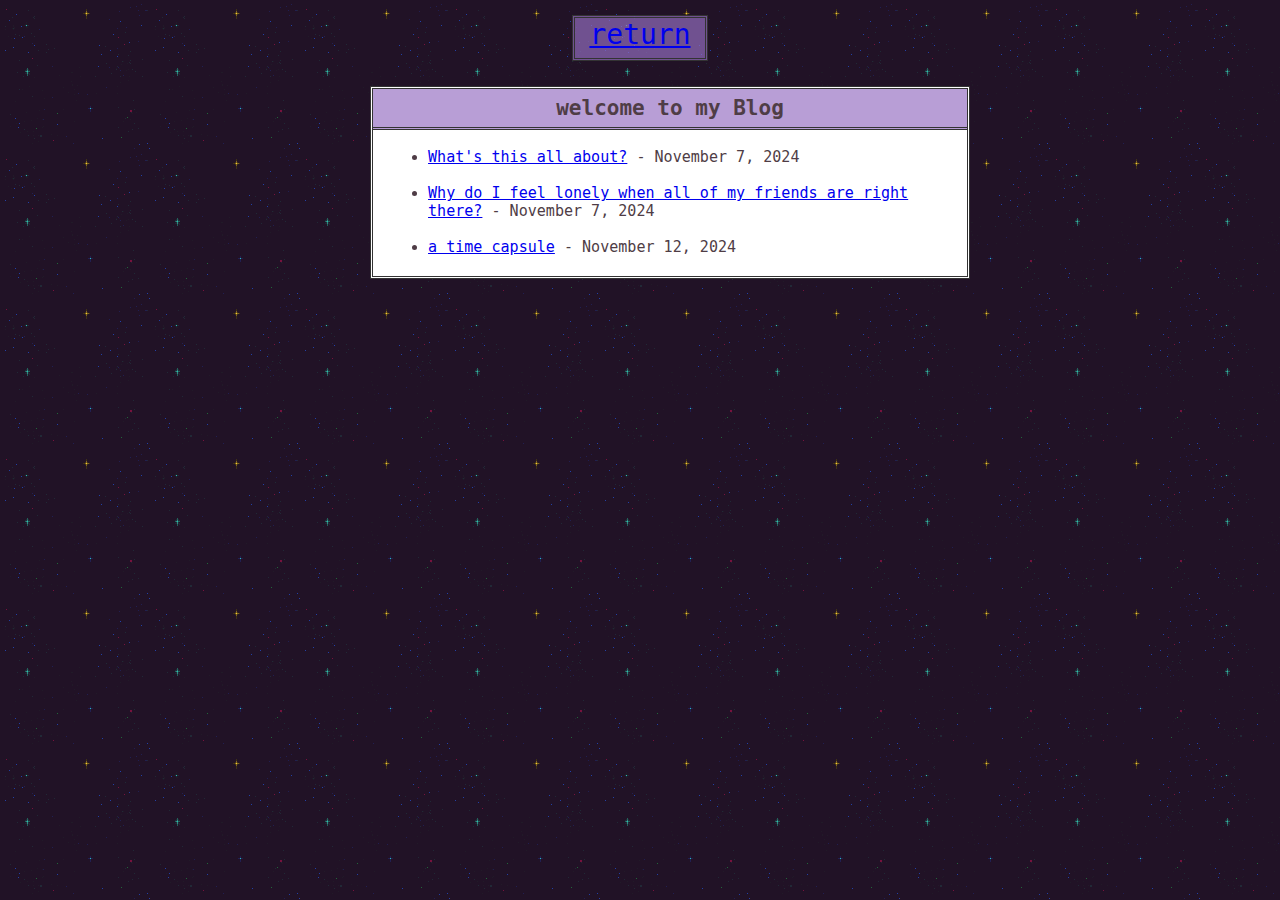
<file: blog.html>
<html lang="en">
<head>
    <meta charset="UTF-8">
    <meta name="viewport" content="width=device-width, initial-scale=1.0">
    <title>my Twisted Mind...</title>
    <link rel="stylesheet" href="blog.css">
    <link rel="icon" type="image/x-icon" href=".\img\cigaret.png">
</head>
<body>
    <div class="header">
        <div class="links">
            <a href="./" title="return">return</a>
        </div>
    </div>
    <div class="wrapper">
        <div class="wrapper-2">
            <div class="main">
                <div class="box">
                    <h2 id="titlebox">welcome to my Blog</h2>
                    <div class="inner">
                        <ul>
                            <li> <a href="/posts/why.html">What's this all about?</a> - November 7, 2024</li>
                            <br>
                            <li> <a href="/posts/loneliness.html"> Why do I feel lonely when all of my friends are right there?</a> - November 7, 2024 </li>
                            <br>
                            <li> <a href="/posts/inside.html"> a time capsule</a> - November 12, 2024 </li>
                        </ul>
                    </div>
                </div>
            </div>
        </div>
    </div>
</body>
</html>
</file>
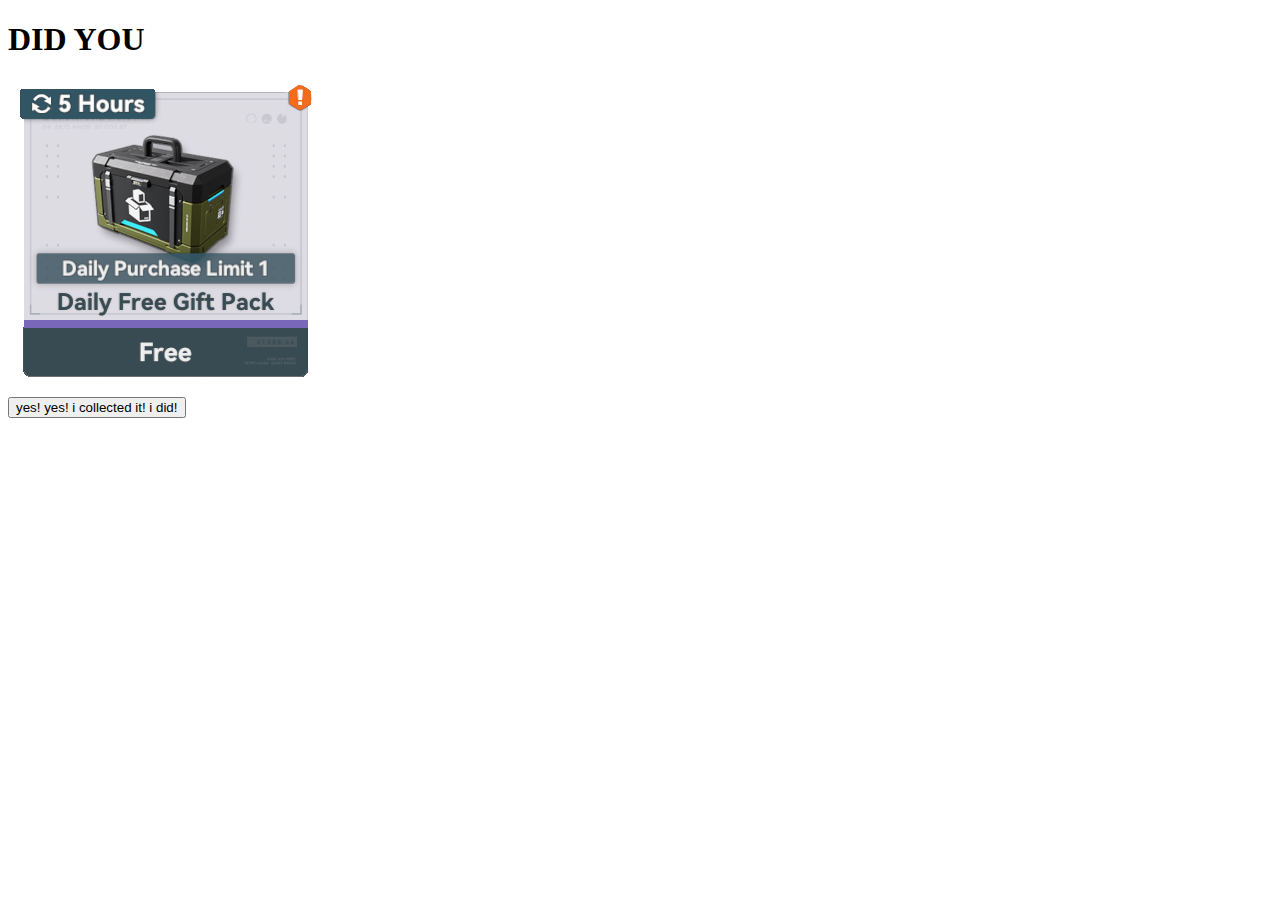
<file: gfl.html>
<!DOCTYPE html>
<html>
<head>
  <title>daily free gift pack!</title>
  <script>
    document.addEventListener("DOMContentLoaded", () => {
      const now = new Date();
      const lastReset = new Date(localStorage.getItem("lastResetTime") || 0);

      // Reset if past 9:00 AM UTC of the next day
      if (!lastReset || now >= new Date(lastReset.setUTCDate(lastReset.getUTCDate() + 1), lastReset.setUTCHours(9, 0, 0))) {
        localStorage.clear();
        localStorage.setItem("lastResetTime", now.toISOString());
      }

      // Show "Good Job!" page if completed
      if (localStorage.getItem("taskCompleted")) showGoodJobPage();

      // Store initial content for reset
      window.initialContent = document.body.innerHTML;
    });

    const handleTaskCompletion = (e) => {
      e.preventDefault();
      localStorage.setItem("taskCompleted", "true");
      showGoodJobPage();
    };

    const showGoodJobPage = () => {
      document.body.innerHTML = `
        <h1>yay! :D</h1>
        <h2>come back tomorrow!</h2>
        <button onclick="resetSite()">click here if you lied</button>
      `;
    };

    const resetSite = () => {
      localStorage.clear();
      document.body.innerHTML = window.initialContent;
    };
  </script>
</head>
<body>
  <h1>DID YOU</h1>
  <img src="/img/dontforget.png">
  <form onsubmit="handleTaskCompletion(event)">
    <input type="submit" value="yes! yes! i collected it! i did!" />
  </form>
</body>
</html>
</file>
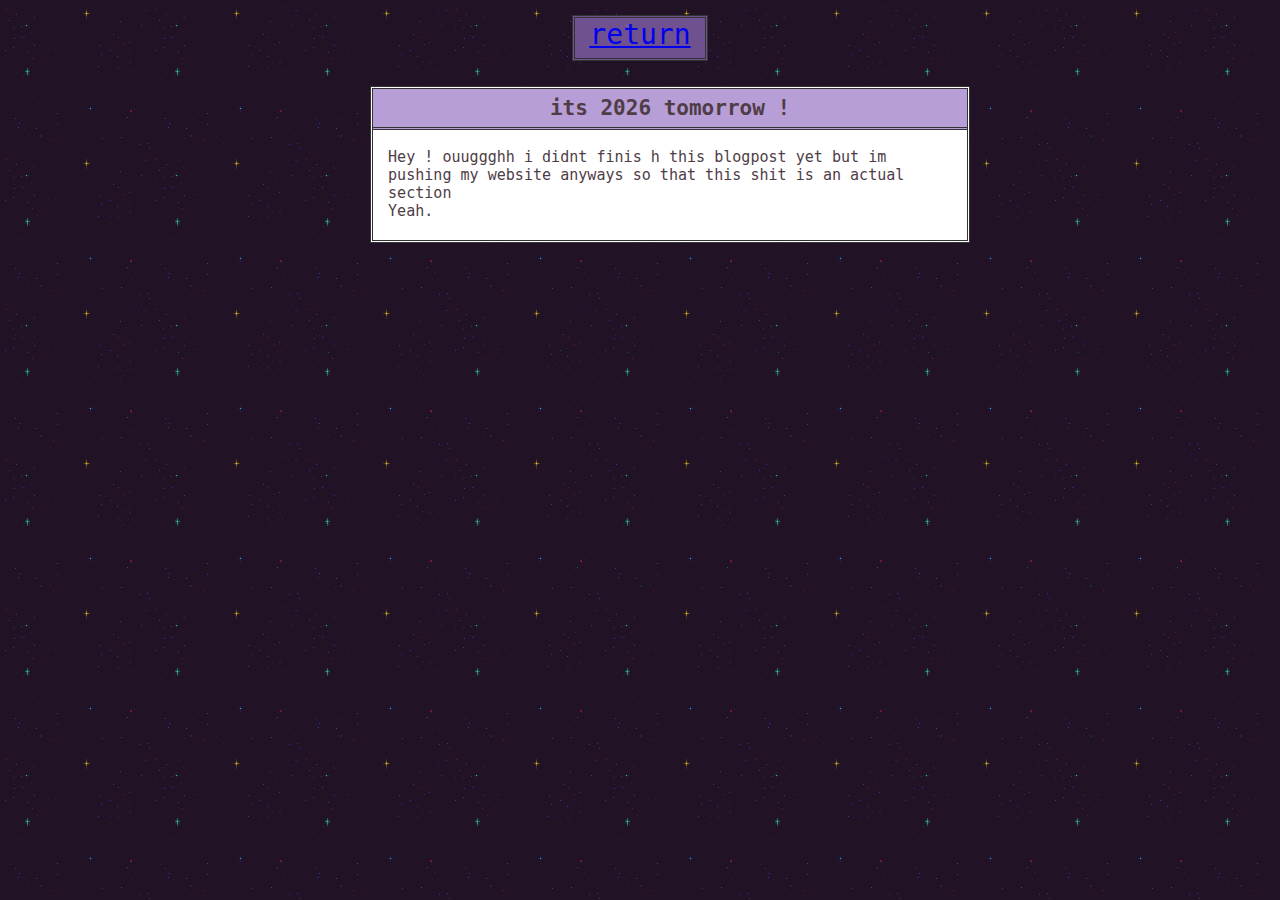
<file: posts/2025.html>
<html lang="en">
<head>
    <meta charset="UTF-8">
    <meta name="viewport" content="width=device-width, initial-scale=1.0">
    <title>happy new yearz!</title>
    <link rel="stylesheet" href="..\blog.css">
    <link rel="icon" type="image/x-icon" href=".\img\cigaret.png">
</head>
<body>
    <div class="header">
        <div class="links">
            <a href="/blog.html" title="return">return</a>
        </div>
    </div>
    <div class="wrapper">
        <div class="wrapper-2">
            <div class="main">
                <div class="box">
                    <h2 id="titlebox">its 2026 tomorrow !</h2>
                    <div class="inner">
                        <p>
                            Hey ! ouuggghh i didnt finis h this blogpost yet but im pushing my website anyways so that this shit is an actual section 
                            <br>Yeah.
                        </p>
                    </div>
                </div>
            </div>
        </div>
    </div>
</body>
</html>
</file>
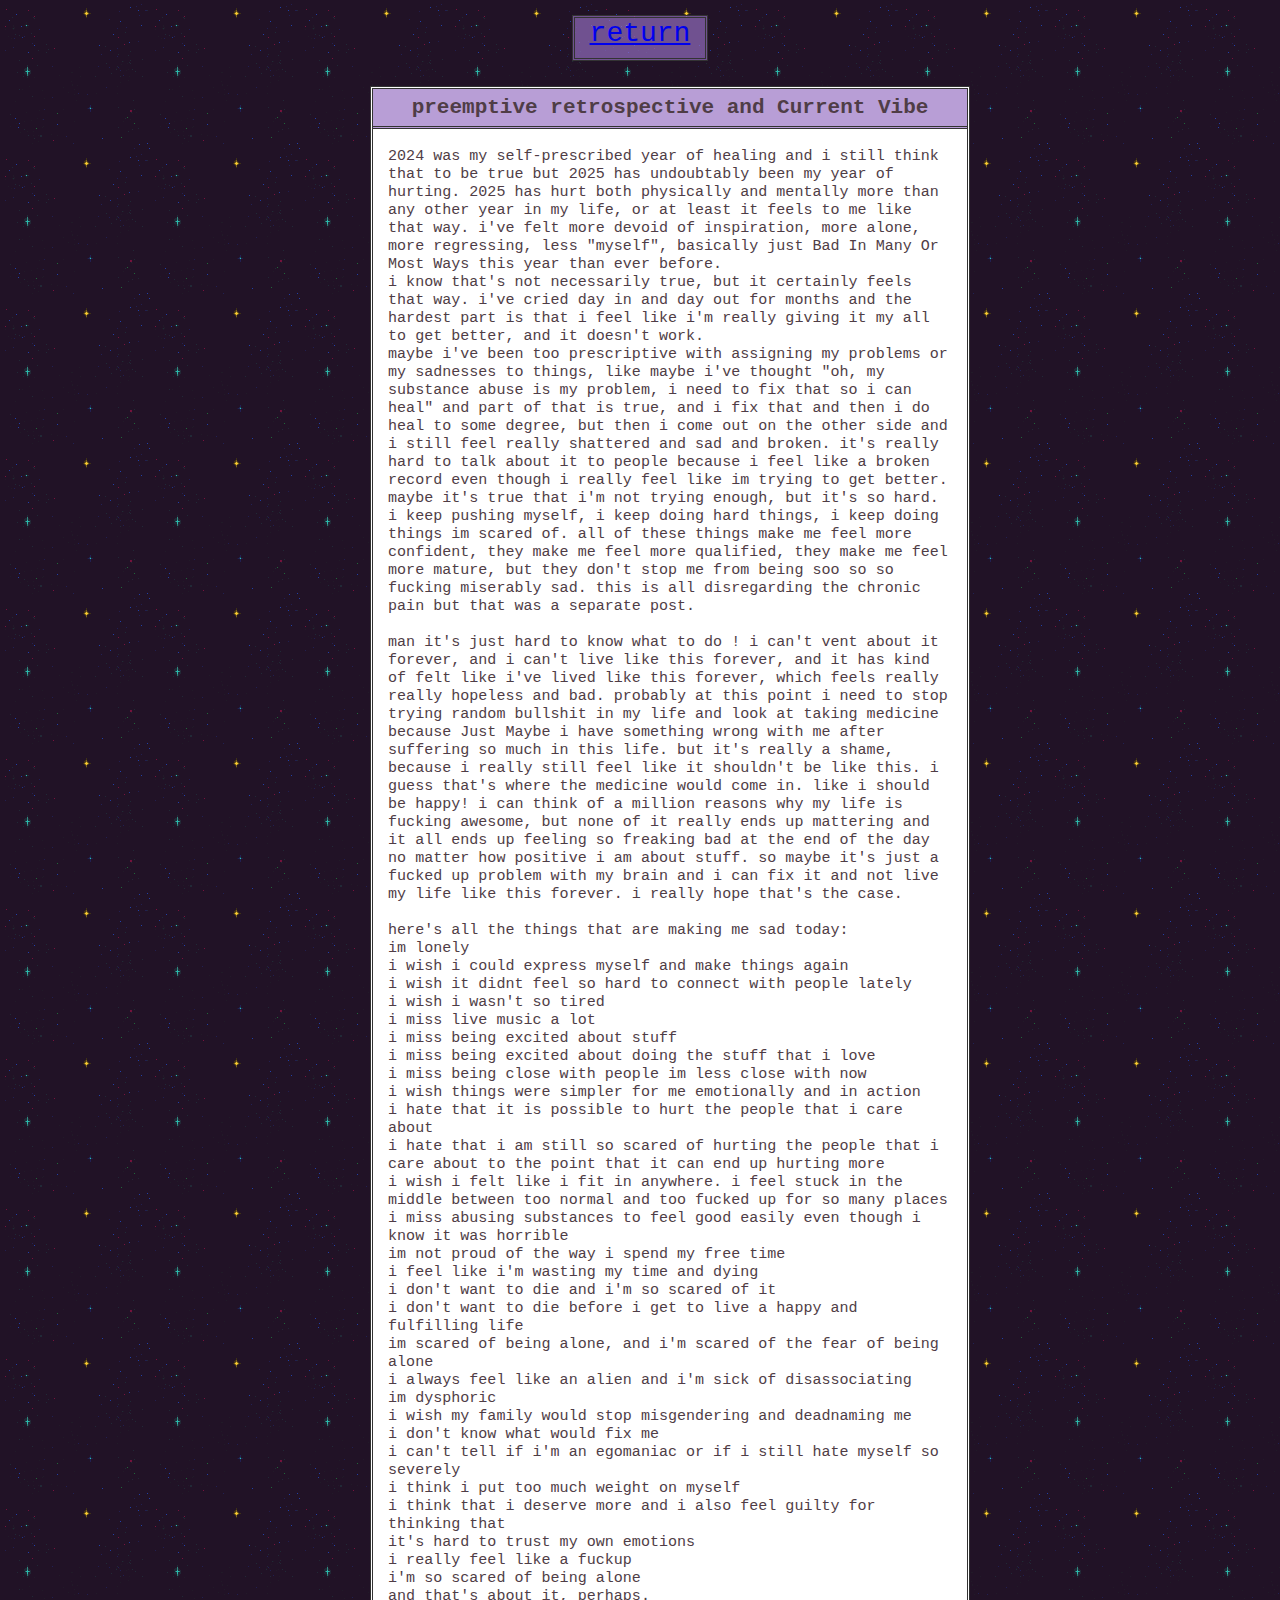
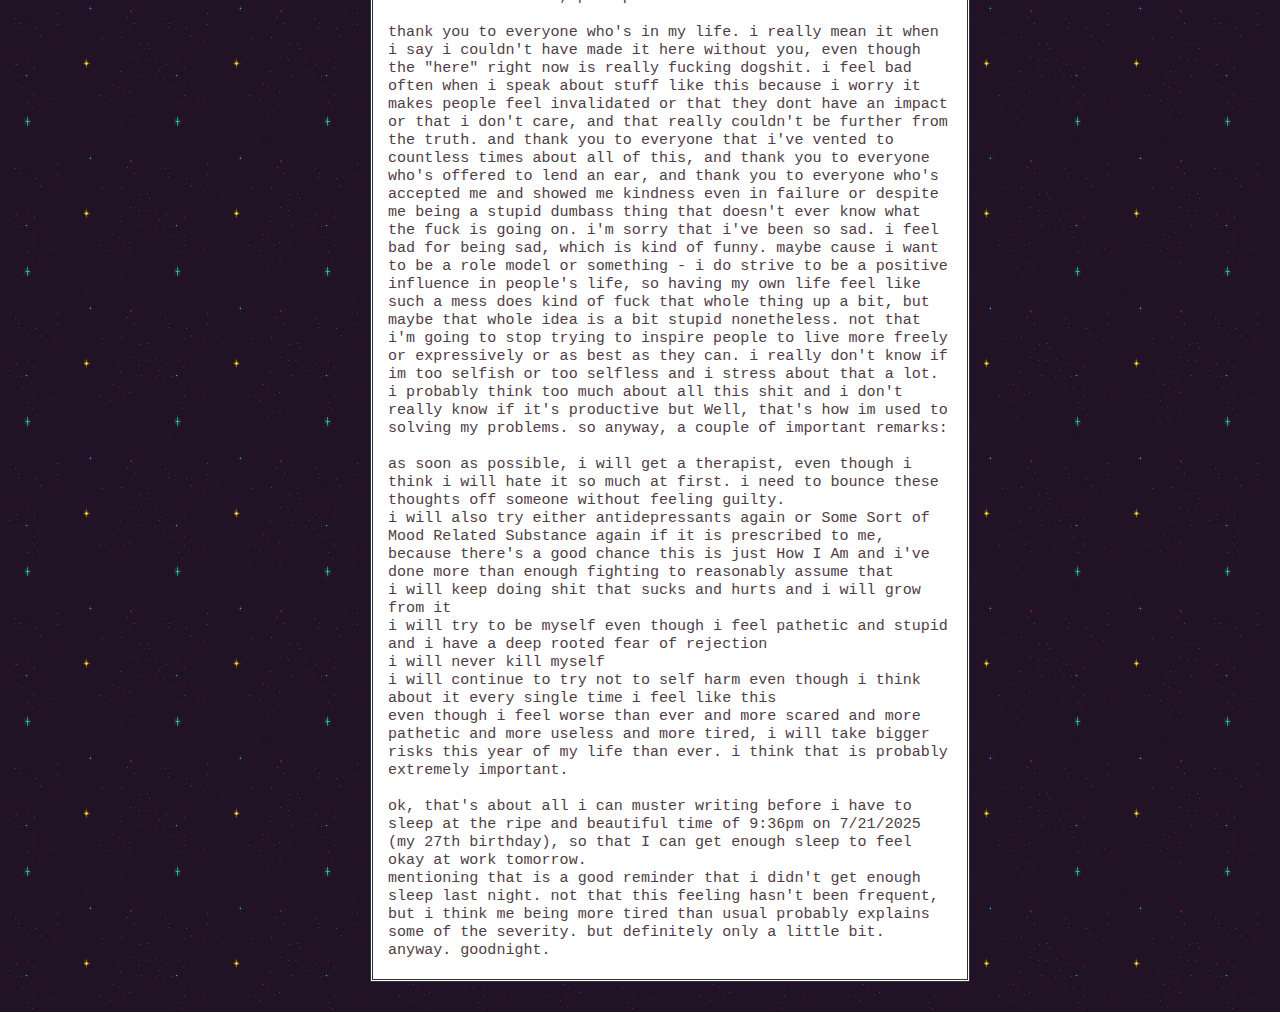
<file: posts/birthday.html>
<html lang="en">
<head>
    <meta charset="UTF-8">
    <meta name="viewport" content="width=device-width, initial-scale=1.0">
    <title>venting on my epic birthday</title>
    <link rel="stylesheet" href="..\blog.css">
    <link rel="icon" type="image/x-icon" href=".\img\cigaret.png">
</head>
<body>
    <div class="header">
        <div class="links">
            <a href="/blog.html" title="return">return</a>
        </div>
    </div>
    <div class="wrapper">
        <div class="wrapper-2">
            <div class="main">
                <div class="box">
                    <h2 id="titlebox">preemptive retrospective and Current Vibe</h2>
                    <div class="inner">
                        <p>
                            2024 was my self-prescribed year of healing and i still think that to be true but 2025 has undoubtably been my year of hurting. 2025 has hurt both physically and mentally more than any other year in my life,
                            or at least it feels to me like that way. i've felt more devoid of inspiration, more alone, more regressing, less "myself", basically just Bad In Many Or Most Ways this year than ever before. <br>
                            i know that's not necessarily true, but it certainly feels that way. i've cried day in and day out for months and the hardest part is that i feel like i'm really giving it my all to get better, and it doesn't work. <br>
                            maybe i've been too prescriptive with assigning my problems or my sadnesses to things, like maybe i've thought "oh, my substance abuse is my problem, i need to fix that so i can heal" and part of that is true, and i fix that
                            and then i do heal to some degree, but then i come out on the other side and i still feel really shattered and sad and broken. it's really hard to talk about it to people because i feel like a broken record even though i really
                            feel like im trying to get better. maybe it's true that i'm not trying enough, but it's so hard. i keep pushing myself, i keep doing hard things, i keep doing things im scared of. all of these things make me feel more confident,
                            they make me feel more qualified, they make me feel more mature, but they don't stop me from being soo so so fucking miserably sad. this is all disregarding the chronic pain but that was a separate post. <br>
                            <br>
                            man it's just hard to know what to do ! i can't vent about it forever, and i can't live like this forever, and it has kind of felt like i've lived like this forever, which feels really really hopeless and bad.
                            probably at this point i need to stop trying random bullshit in my life and look at taking medicine because Just Maybe i have something wrong with me after suffering so much in this life. but it's really a shame, because
                            i really still feel like it shouldn't be like this. i guess that's where the medicine would come in. like i should be happy! i can think of a million reasons why my life is fucking awesome, but none of it really ends up mattering
                            and it all ends up feeling so freaking bad at the end of the day no matter how positive i am about stuff. so maybe it's just a fucked up problem with my brain and i can fix it and not live my life like this forever. i really hope that's the case. <br>
                            <br>
                            here's all the things that are making me sad today: <br>
                            im lonely<br>
                            i wish i could express myself and make things again<br>
                            i wish it didnt feel so hard to connect with people lately<br>
                            i wish i wasn't so tired<br>
                            i miss live music a lot<br>
                            i miss being excited about stuff<br>
                            i miss being excited about doing the stuff that i love<br>
                            i miss being close with people im less close with now<br>
                            i wish things were simpler for me emotionally and in action<br>
                            i hate that it is possible to hurt the people that i care about<br>
                            i hate that i am still so scared of hurting the people that i care about to the point that it can end up hurting more<br>
                            i wish i felt like i fit in anywhere. i feel stuck in the middle between too normal and too fucked up for so many places<br>
                            i miss abusing substances to feel good easily even though i know it was horrible<br>
                            im not proud of the way i spend my free time<br>
                            i feel like i'm wasting my time and dying<br>
                            i don't want to die and i'm so scared of it<br>
                            i don't want to die before i get to live a happy and fulfilling life<br>
                            im scared of being alone, and i'm scared of the fear of being alone<br>
                            i always feel like an alien and i'm sick of disassociating<br>
                            im dysphoric<br>
                            i wish my family would stop misgendering and deadnaming me<br>
                            i don't know what would fix me<br>
                            i can't tell if i'm an egomaniac or if i still hate myself so severely<br>
                            i think i put too much weight on myself<br>
                            i think that i deserve more and i also feel guilty for thinking that<br>
                            it's hard to trust my own emotions<br>
                            i really feel like a fuckup<br>
                            i'm so scared of being alone<br>
                            and that's about it, perhaps.<br><br>

                            thank you to everyone who's in my life. i really mean it when i say i couldn't have made it here without you, even though the "here" right now is really fucking dogshit. i feel bad often when i speak
                            about stuff like this because i worry it makes people feel invalidated or that they dont have an impact or that i don't care, and that really couldn't be further from the truth. and thank you to everyone
                            that i've vented to countless times about all of this, and thank you to everyone who's offered to lend an ear, and thank you to everyone who's accepted me and showed me kindness even in failure or despite
                            me being a stupid dumbass thing that doesn't ever know what the fuck is going on. i'm sorry that i've been so sad. i feel bad for being sad, which is kind of funny. maybe cause i want to be a role model or something - i 
                            do strive to be a positive influence in people's life, so having my own life feel like such a mess does kind of fuck that whole thing up a bit, but maybe that whole idea is a bit stupid nonetheless. not that i'm going to stop
                            trying to inspire people to live more freely or expressively or as best as they can. i really don't know if im too selfish or too selfless and i stress about that a lot. i probably think too much about all this shit and i don't really
                            know if it's productive but Well, that's how im used to solving my problems. so anyway, a couple of important remarks:<br><br>

                            as soon as possible, i will get a therapist, even though i think i will hate it so much at first. i need to bounce these thoughts off someone without feeling guilty.<br>
                            i will also try either antidepressants again or Some Sort of Mood Related Substance again if it is prescribed to me, because there's a good chance this is just How I Am and i've done more than enough fighting to reasonably assume that<br>
                            i will keep doing shit that sucks and hurts and i will grow from it<br>
                            i will try to be myself even though i feel pathetic and stupid and i have a deep rooted fear of rejection<br>
                            i will never kill myself<br>
                            i will continue to try not to self harm even though i think about it every single time i feel like this<br>
                            even though i feel worse than ever and more scared and more pathetic and more useless and more tired, i will take bigger risks this year of my life than ever. i think that is probably extremely important.<br><br>
                            
                            ok, that's about all i can muster writing before i have to sleep at the ripe and beautiful time of 9:36pm on 7/21/2025 (my 27th birthday), so that I can get enough sleep to feel okay at work tomorrow.<br>
                            mentioning that is a good reminder that i didn't get enough sleep last night. not that this feeling hasn't been frequent, but i think me being more tired than usual probably explains some of the severity. but definitely only a little bit.<br>
                            anyway. goodnight.


                        </p>
                    </div>
                </div>
            </div>
        </div>
    </div>
</body>
</html>
</file>
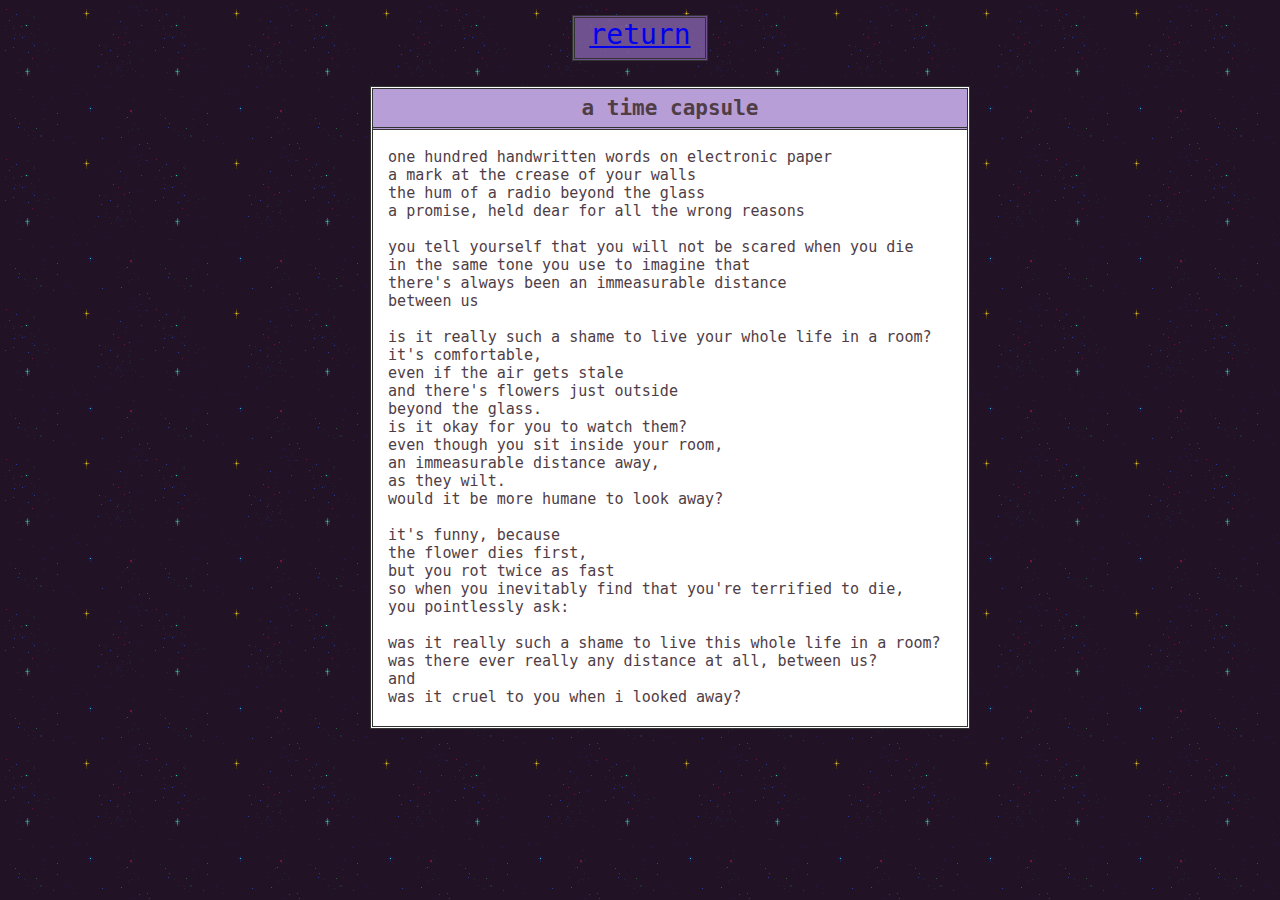
<file: posts/inside.html>
<html lang="en">
<head>
    <meta charset="UTF-8">
    <meta name="viewport" content="width=device-width, initial-scale=1.0">
    <title>inside</title>
    <link rel="stylesheet" href="..\blog.css">
    <link rel="icon" type="image/x-icon" href=".\img\cigaret.png">
</head>
<body>
    <div class="header">
        <div class="links">
            <a href="/blog.html" title="return">return</a>
        </div>
    </div>
    <div class="wrapper">
        <div class="wrapper-2">
            <div class="main">
                <div class="box">
                    <h2 id="titlebox">a time capsule</h2>
                    <div class="inner">
                        <p>
                            one hundred handwritten words on electronic paper <br>
                            a mark at the crease of your walls<br>
                            the hum of a radio beyond the glass<br>
                            a promise, held dear for all the wrong reasons<br>
                            <br>
                            you tell yourself that you will not be scared when you die<br>
                            in the same tone you use to imagine that<br>
                            there's always been an immeasurable distance<br>
                            between us<br>
                            <br>
                            is it really such a shame to live your whole life in a room?<br>
                            it's comfortable,<br>
                            even if the air gets stale<br>
                            and there's flowers just outside<br>
                            beyond the glass.<br>
                            is it okay for you to watch them?<br>
                            even though you sit inside your room,<br>
                            an immeasurable distance away,<br>
                            as they wilt. <br>
                            would it be more humane to look away?<br>
                            <br>
                            it's funny, because<br>
                            the flower dies first,<br>
                            but you rot twice as fast<br>
                            so when you inevitably find that you're terrified to die, <br>
                            you pointlessly ask:<br>
                            <br>
                            was it really such a shame to live this whole life in a room?<br>
                            was there ever really any distance at all, between us?<br>
                            and<br>
                            was it cruel to you when i looked away?<br>

                        </p>
                    </div>
                </div>
            </div>
        </div>
    </div>
</body>
</html>
</file>
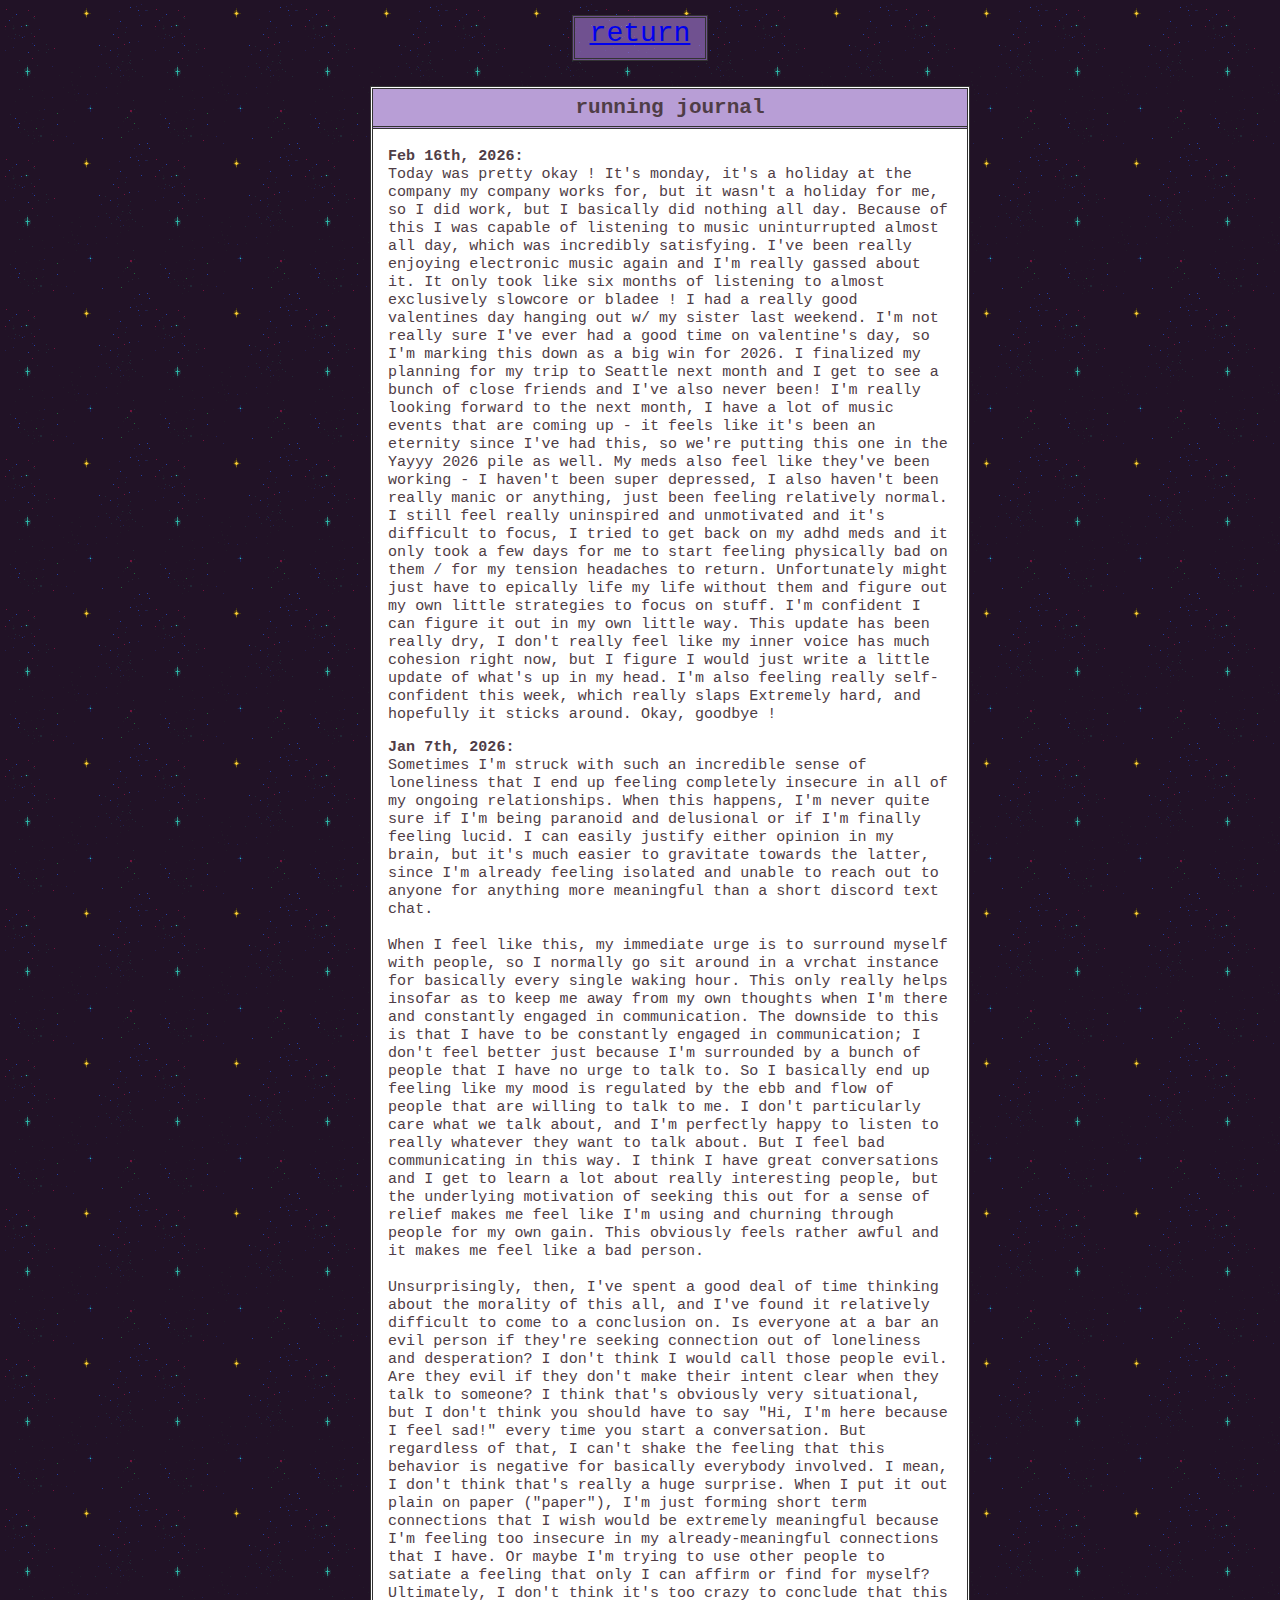
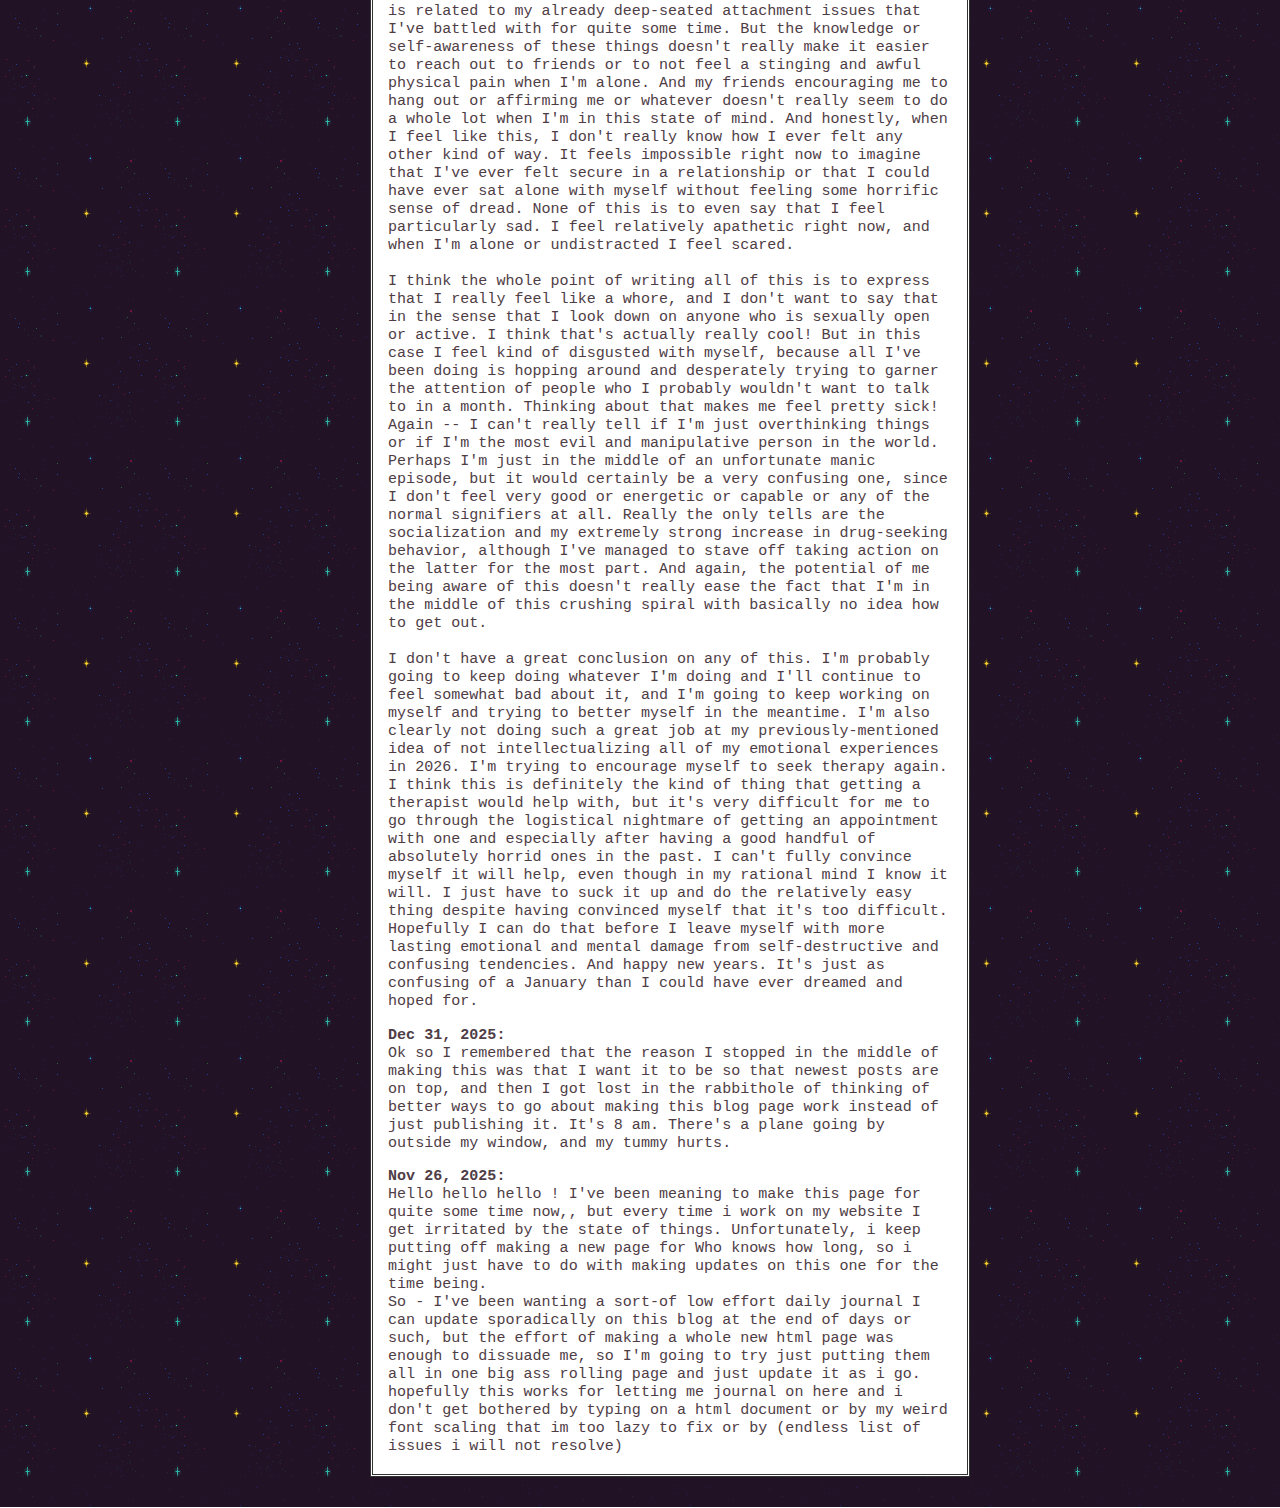
<file: posts/journal.html>
<html lang="en">
<head>
    <meta charset="UTF-8">
    <meta name="viewport" content="width=device-width, initial-scale=1.0">
    <title>running journal</title>
    <link rel="stylesheet" href="..\blog.css">
    <link rel="icon" type="image/x-icon" href="..\img\cigaret.png">
</head>
<body>
    <div class="header">
        <div class="links">
            <a href="/blog.html" title="return">return</a>
        </div>
    </div>
    <div class="wrapper">
        <div class="wrapper-2">
            <div class="main">
                <div class="box">
                    <h2 id="titlebox">running journal</h2>
                    <div class="inner">
                        <p>
                            <b>
                                Feb 16th, 2026:
                            </b>
                            <br>
                            Today was pretty okay ! It's monday, it's a holiday at the company my company works for, but it wasn't a holiday for me, so I
                            did work, but I basically did nothing all day. Because of this I was capable of listening to music uninturrupted almost all day, which
                            was incredibly satisfying. I've been really enjoying electronic music again and I'm really gassed about it. It only took like
                            six months of listening to almost exclusively slowcore or bladee ! I had a really good valentines day hanging out w/ my sister
                            last weekend. I'm not really sure I've ever had a good time on valentine's day, so I'm marking this down as a big win for 2026.
                            I finalized my planning for my trip to Seattle next month and I get to see a bunch of close friends and I've also never been!
                            I'm really looking forward to the next month, I have a lot of music events that are coming up - it feels like it's been an 
                            eternity since I've had this, so we're putting this one in the Yayyy 2026 pile as well. My meds also feel like they've been 
                            working - I haven't been super depressed, I also haven't been really manic or anything, just been feeling relatively normal.
                            I still feel really uninspired and unmotivated and it's difficult to focus, I tried to get back on my adhd meds and it only 
                            took a few days for me to start feeling physically bad on them / for my tension headaches to return. Unfortunately might just
                            have to epically life my life without them and figure out my own little strategies to focus on stuff. I'm confident I can 
                            figure it out in my own little way. This update has been really dry, I don't really feel like my inner voice has much 
                            cohesion right now, but I figure I would just write a little update of what's up in my head. I'm also feeling really self-confident 
                            this week, which really slaps Extremely hard, and hopefully it sticks around. Okay, goodbye !
                            
                            
                        </p>
                        <p>
                            <b>
                                Jan 7th, 2026:
                            </b>
                            <br>
                            Sometimes I'm struck with such an incredible sense of loneliness that I end up feeling 
                            completely insecure in all of my ongoing relationships. When this happens, I'm never quite
                            sure if I'm being paranoid and delusional or if I'm finally feeling lucid. I can easily justify 
                            either opinion in my brain, but it's much easier to gravitate towards the latter, since I'm already
                            feeling isolated and unable to reach out to anyone for anything more meaningful than a short discord text chat. 
                            <br>
                            <br>
                            When I feel like this, my immediate urge is to surround myself with people, so I normally go sit around
                            in a vrchat instance for basically every single waking hour. This only really helps insofar as to
                            keep me away from my own thoughts when I'm there and constantly engaged in communication. The downside
                            to this is that I have to be constantly engaged in communication; I don't feel better just because I'm 
                            surrounded by a bunch of people that I have no urge to talk to. So I basically end up feeling like my 
                            mood is regulated by the ebb and flow of people that are willing to talk to me. I don't particularly 
                            care what we talk about, and I'm perfectly happy to listen to really whatever they want to talk about.
                            But I feel bad communicating in this way. I think I have great conversations and I get to learn a lot
                            about really interesting people, but the underlying motivation of seeking this out for a sense of relief
                            makes me feel like I'm using and churning through people for my own gain. This obviously feels rather
                            awful and it makes me feel like a bad person. 
                            <br>
                            <br>
                            Unsurprisingly, then, I've spent a good deal of time thinking about the morality of this all, and I've found it 
                            relatively difficult to come to a conclusion on.
                            Is everyone at a bar an evil person if they're seeking connection out of loneliness and desperation? I don't
                            think I would call those people evil. Are they evil if they don't make their intent clear when they talk to someone?
                            I think that's obviously very situational, but I don't think you should have to say "Hi, I'm here because I feel sad!"
                            every time you start a conversation. But regardless of that, I can't shake the feeling that this behavior is negative
                            for basically everybody involved. I mean, I don't think that's really a huge surprise. When I put it out plain on paper ("paper"),
                            I'm just forming short term connections that I wish would be extremely meaningful because I'm feeling too insecure in 
                            my already-meaningful connections that I have. Or maybe I'm trying to use other people to satiate a feeling that only I can 
                            affirm or find for myself? Ultimately, I don't think it's too crazy to conclude that this is related to my already deep-seated
                            attachment issues that I've battled with for quite some time. But the knowledge or self-awareness of these things doesn't really
                            make it easier to reach out to friends or to not feel a stinging and awful physical pain when I'm alone. And my friends encouraging
                            me to hang out or affirming me or whatever doesn't really seem to do a whole lot when I'm in this state of mind. And honestly,
                            when I feel like this, I don't really know how I ever felt any other kind of way. It feels impossible right now to imagine that I've
                            ever felt secure in a relationship or that I could have ever sat alone with myself without feeling some horrific sense of dread.
                            None of this is to even say that I feel particularly sad. I feel relatively apathetic right now, and when I'm alone or 
                            undistracted I feel scared.
                            <br>
                            <br>
                            I think the whole point of writing all of this is to express that I really feel like a whore, and I don't want to say that 
                            in the sense that I look down on anyone who is sexually open or active. I think that's actually really cool! 
                            But in this case I feel kind of disgusted with myself, because all I've been doing is hopping around and desperately trying to 
                            garner the attention of people who I probably wouldn't want to talk to in a month. Thinking about that makes me feel pretty sick! 
                            Again -- I can't really tell if I'm just overthinking things or if I'm the most evil and manipulative person in the world. 
                            Perhaps I'm just in the middle of an unfortunate manic episode, but it would certainly be a very confusing one, since I don't feel very good 
                            or energetic or capable or any of the normal signifiers at all. Really the only tells are the socialization and my extremely strong 
                            increase in drug-seeking behavior, although I've managed to stave off taking action on the latter for the most part. And again, the potential of
                            me being aware of this doesn't really ease the fact that I'm in the middle of this crushing spiral with basically no idea how to get out.
                            <br>
                            <br>
                            I don't have a great conclusion on any of this. I'm probably going to keep doing whatever I'm doing and I'll continue to feel somewhat bad 
                            about it, and I'm going to keep working on myself and trying to better myself in the meantime. I'm also clearly not doing such
                            a great job at my previously-mentioned idea of not intellectualizing all of my emotional experiences in 2026. 
                            I'm trying to encourage myself to seek therapy again. I think this is definitely the kind of thing that getting a therapist 
                            would help with, but it's very difficult for me to go through the logistical nightmare of getting an appointment with one and especially
                            after having a good handful of absolutely horrid ones in the past. I can't fully convince myself it will help, even though 
                            in my rational mind I know it will. I just have to suck it up and do the relatively easy thing despite having convinced myself 
                            that it's too difficult. Hopefully I can do that before I leave myself with more lasting emotional and mental damage from self-destructive 
                            and confusing tendencies. And happy new years. It's just as confusing of a January than I could have ever dreamed and hoped for.
                            <br>

                        </p>
                        <p>
                            <b>
                                Dec 31, 2025:
                            </b>
                            <br>
                            Ok so I remembered that the reason I stopped in the middle of making this was that I want it to be
                            so that newest posts are on top, and then I got lost in the rabbithole of thinking of better 
                            ways to go about making this blog page work instead of just publishing it. It's 8 am. There's a 
                            plane going by outside my window, and my tummy hurts. 
                        </p>
                        <p>
                            <b>
                                Nov 26, 2025:
                            </b>
                            <br>
                            Hello hello hello ! I've been meaning to make this page for quite
                            some time now,, but every time i work on my website I get irritated by the
                            state of things. Unfortunately, i keep putting off making a new page for Who 
                            knows how long, so i might just have to do with making updates on this one for 
                            the time being. 
                            <br>
                            So - I've been wanting a sort-of low effort daily journal I can update sporadically
                            on this blog at the end of days or such, but the effort of making a whole new
                            html page was enough to dissuade me, so I'm going to try just putting them all in one 
                            big ass rolling page and just update it as i go. hopefully this works for letting me 
                            journal on here and i don't get bothered by typing on a html document or by my weird 
                            font scaling that im too lazy to fix or by (endless list of issues i will not resolve)
                            
                        </p>
                    </div>
                </div>
            </div>
        </div>
    </div>
</body>
</html>
</file>
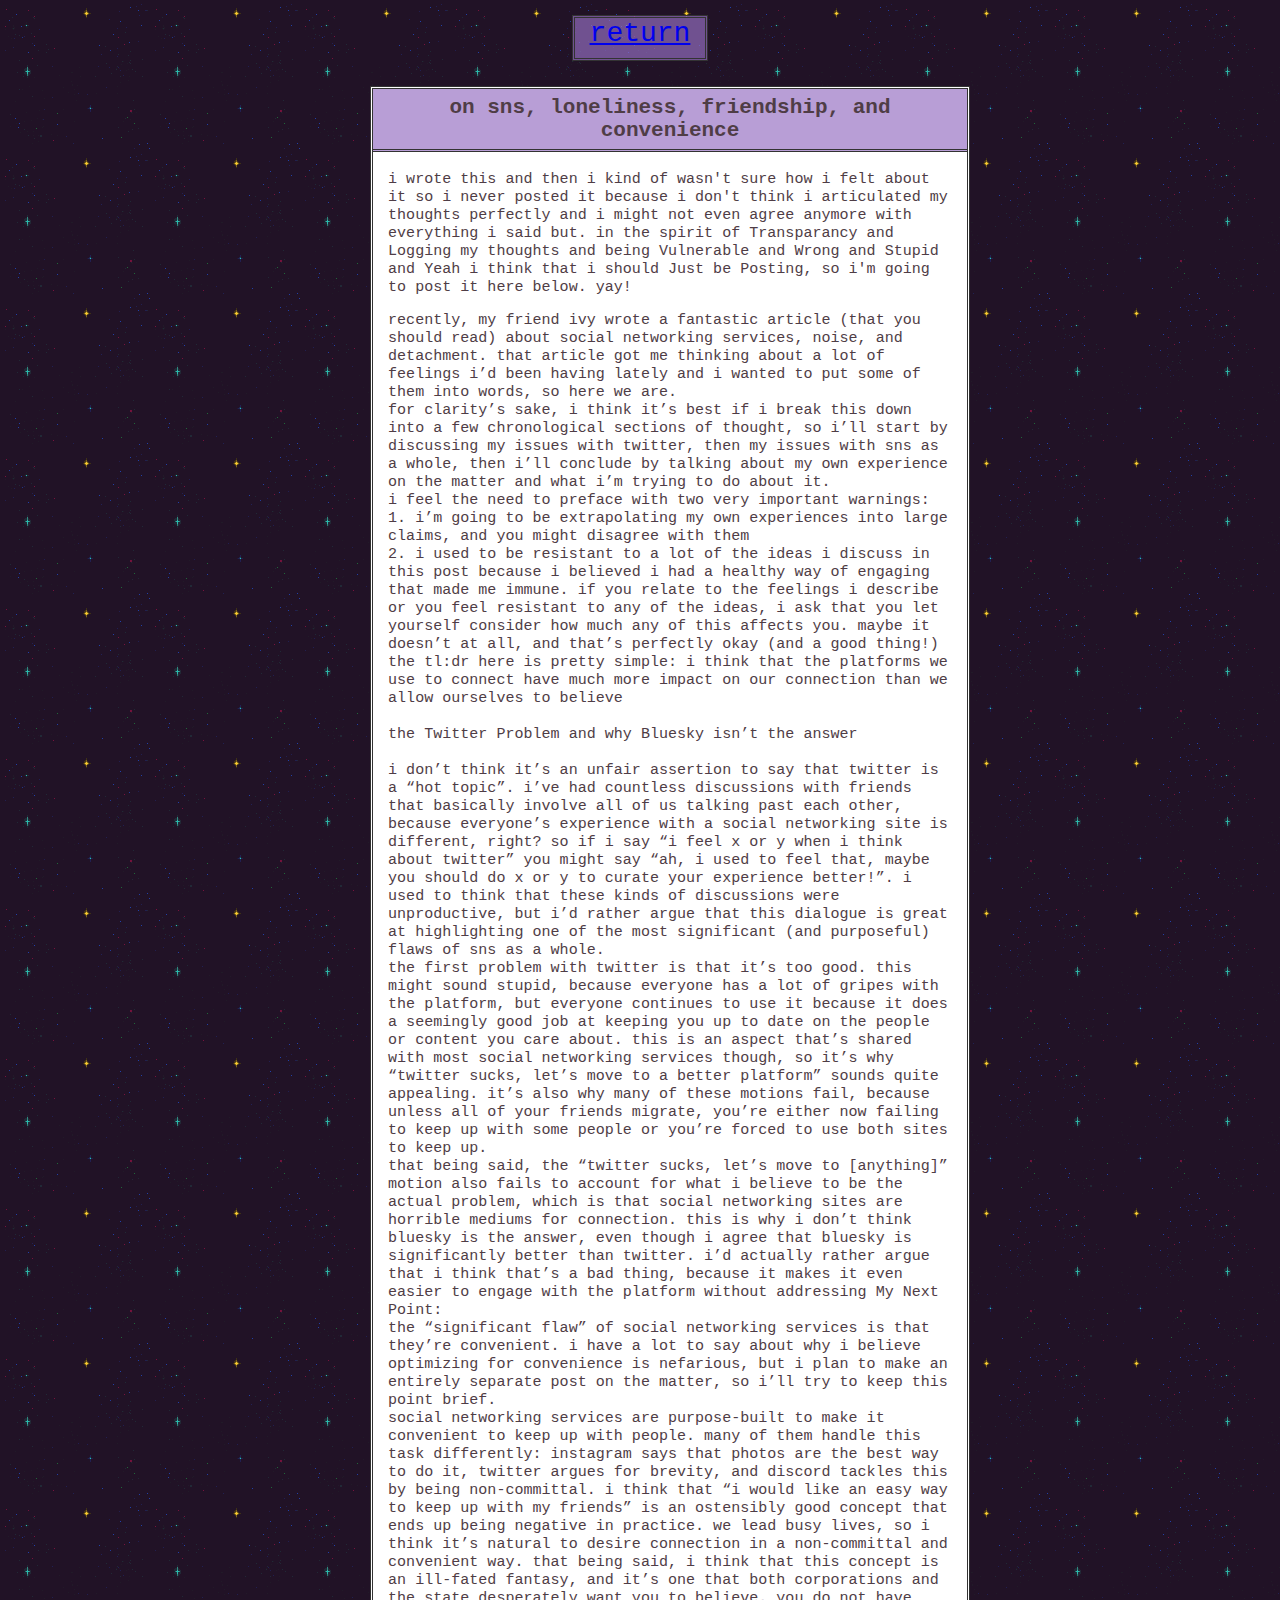
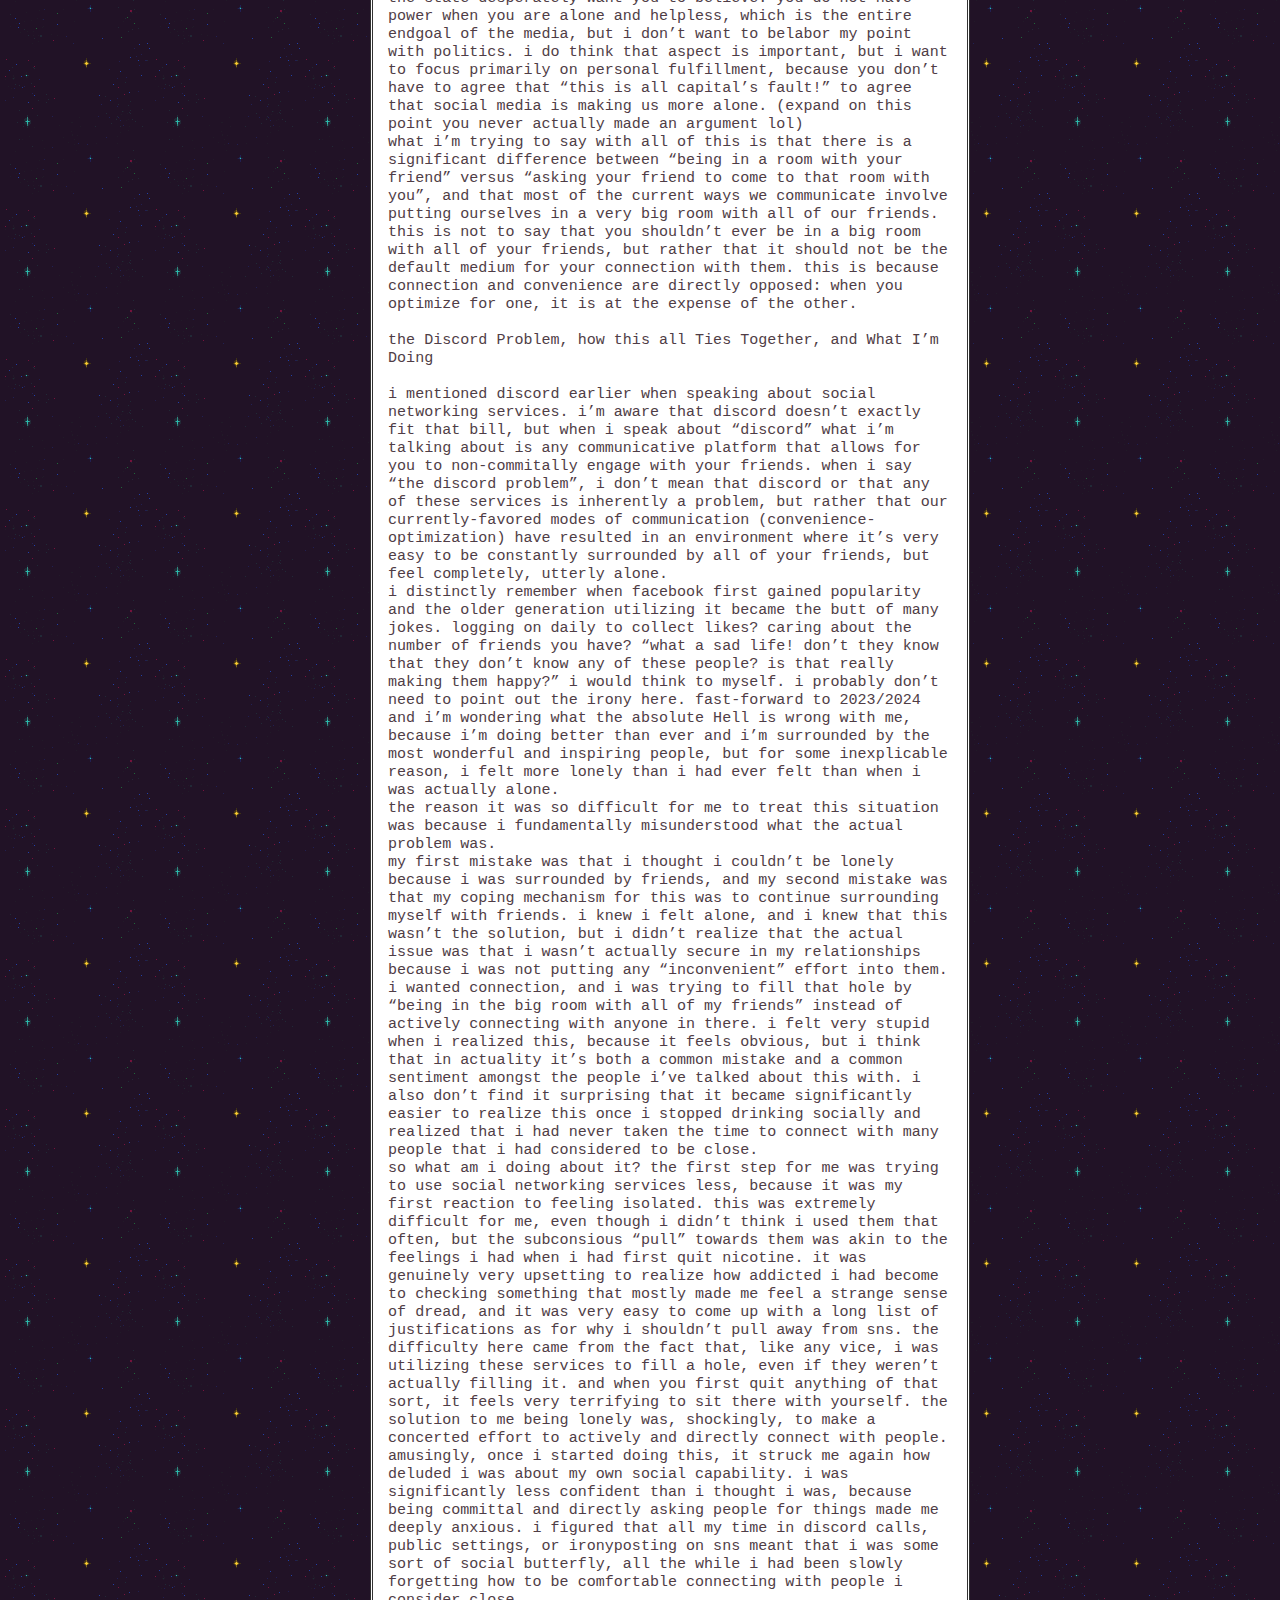
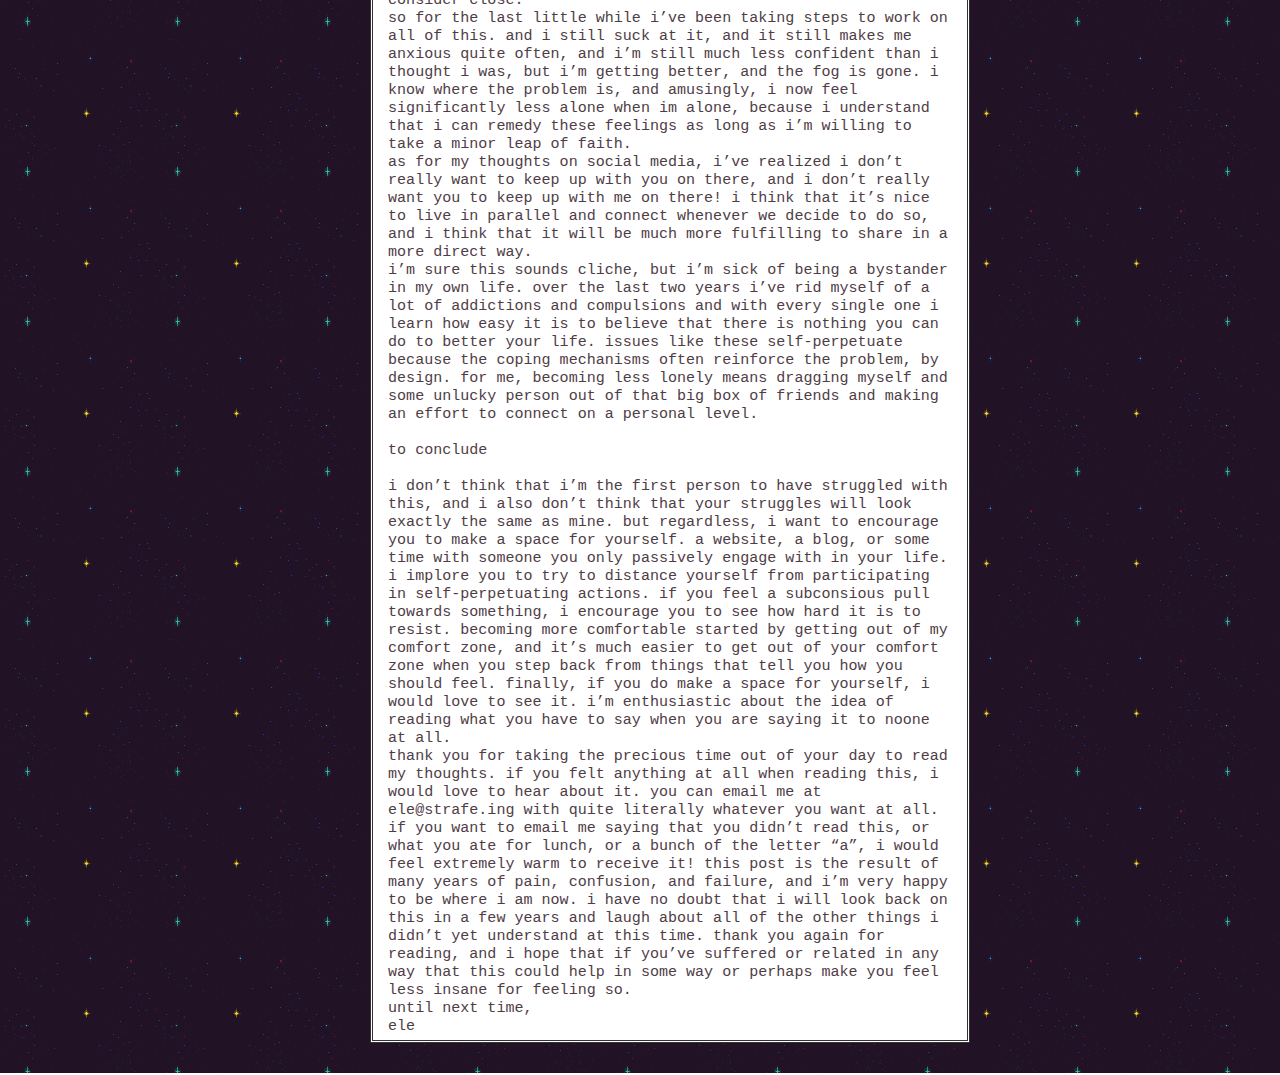
<file: posts/loneliness.html>
<html lang="en">
<head>
    <meta charset="UTF-8">
    <meta name="viewport" content="width=device-width, initial-scale=1.0">
    <title>withdrawing (positive)</title>
    <link rel="stylesheet" href="..\blog.css">
    <link rel="icon" type="image/x-icon" href=".\img\cigaret.png">
</head>
<body>
    <div class="header">
        <div class="links">
            <a href="/blog.html" title="return">return</a>
        </div>
    </div>
    <div class="wrapper">
        <div class="wrapper-2">
            <div class="main">
                <div class="box">
                    <h2 id="titlebox">on sns, loneliness, friendship, and convenience</h2>
                    <div class="inner">
                        <p>
                            i wrote this and then i kind of wasn't sure how i felt about it so i never posted it because i don't think i articulated my thoughts perfectly and i might not even agree anymore with everything i said but. in the spirit of Transparancy and Logging my thoughts and being Vulnerable and Wrong and Stupid and Yeah i think that i should Just be Posting, so i'm going to post it here below. yay!
                        </p>

recently, my friend ivy wrote a fantastic article (that you should read) about social networking services, noise, and detachment. that article got me thinking about a lot of feelings i’d been having lately and i wanted to put some of them into words, so here we are. <br>
for clarity’s sake, i think it’s best if i break this down into a few chronological sections of thought, so i’ll start by discussing my issues with twitter, then my issues with sns as a whole, then i’ll conclude by talking about my own experience on the matter and what i’m trying to do about it. <br>
i feel the need to preface with two very important warnings: <br>
1.	i’m going to be extrapolating my own experiences into large claims, and you might disagree with them <br>
2.	i used to be resistant to a lot of the ideas i discuss in this post because i believed i had a healthy way of engaging that made me immune. if you relate to the feelings i describe or you feel resistant to any of the ideas, i ask that you let yourself consider how much any of this affects you. maybe it doesn’t at all, and that’s perfectly okay (and a good thing!) <br>
the tl:dr here is pretty simple: i think that the platforms we use to connect have much more impact on our connection than we allow ourselves to believe <br>

<br> the Twitter Problem and why Bluesky isn’t the answer
<br> <br>
i don’t think it’s an unfair assertion to say that twitter is a “hot topic”. i’ve had countless discussions with friends that basically involve all of us talking past each other, because everyone’s experience with a social networking site is different, right? so if i say “i feel x or y when i think about twitter” you might say “ah, i used to feel that, maybe you should do x or y to curate your experience better!”. i used to think that these kinds of discussions were unproductive, but i’d rather argue that this dialogue is great at highlighting one of the most significant (and purposeful) flaws of sns as a whole. <br>
the first problem with twitter is that it’s too good. this might sound stupid, because everyone has a lot of gripes with the platform, but everyone continues to use it because it does a seemingly good job at keeping you up to date on the people or content you care about. this is an aspect that’s shared with most social networking services though, so it’s why “twitter sucks, let’s move to a better platform” sounds quite appealing. it’s also why many of these motions fail, because unless all of your friends migrate, you’re either now failing to keep up with some people or you’re forced to use both sites to keep up. <br>
that being said, the “twitter sucks, let’s move to [anything]” motion also fails to account for what i believe to be the actual problem, which is that social networking sites are horrible mediums for connection. this is why i don’t think bluesky is the answer, even though i agree that bluesky is significantly better than twitter. i’d actually rather argue that i think that’s a bad thing, because it makes it even easier to engage with the platform without addressing My Next Point: <br>
the “significant flaw” of social networking services is that they’re convenient. i have a lot to say about why i believe optimizing for convenience is nefarious, but i plan to make an entirely separate post on the matter, so i’ll try to keep this point brief. <br>
social networking services are purpose-built to make it convenient to keep up with people. many of them handle this task differently: instagram says that photos are the best way to do it, twitter argues for brevity, and discord tackles this by being non-committal. i think that “i would like an easy way to keep up with my friends” is an ostensibly good concept that ends up being negative in practice. we lead busy lives, so i think it’s natural to desire connection in a non-committal and convenient way. that being said, i think that this concept is an ill-fated fantasy, and it’s one that both corporations and the state desperately want you to believe. you do not have power when you are alone and helpless, which is the entire endgoal of the media, but i don’t want to belabor my point with politics. i do think that aspect is important, but i want to focus primarily on personal fulfillment, because you don’t have to agree that “this is all capital’s fault!” to agree that social media is making us more alone. (expand on this point you never actually made an argument lol) <br>
what i’m trying to say with all of this is that there is a significant difference between “being in a room with your friend” versus “asking your friend to come to that room with you”, and that most of the current ways we communicate involve putting ourselves in a very big room with all of our friends. this is not to say that you shouldn’t ever be in a big room with all of your friends, but rather that it should not be the default medium for your connection with them. this is because connection and convenience are directly opposed: when you optimize for one, it is at the expense of the other. <br>
<br> the Discord Problem, how this all Ties Together, and What I’m Doing
<br> <br>

i mentioned discord earlier when speaking about social networking services. i’m aware that discord doesn’t exactly fit that bill, but when i speak about “discord” what i’m talking about is any communicative platform that allows for you to non-commitally engage with your friends. when i say “the discord problem”, i don’t mean that discord or that any of these services is inherently a problem, but rather that our currently-favored modes of communication (convenience-optimization) have resulted in an environment where it’s very easy to be constantly surrounded by all of your friends, but feel completely, utterly alone. <br>
i distinctly remember when facebook first gained popularity and the older generation utilizing it became the butt of many jokes. logging on daily to collect likes? caring about the number of friends you have? “what a sad life! don’t they know that they don’t know any of these people? is that really making them happy?” i would think to myself. i probably don’t need to point out the irony here. fast-forward to 2023/2024 and i’m wondering what the absolute Hell is wrong with me, because i’m doing better than ever and i’m surrounded by the most wonderful and inspiring people, but for some inexplicable reason, i felt more lonely than i had ever felt than when i was actually alone. <br>
the reason it was so difficult for me to treat this situation was because i fundamentally misunderstood what the actual problem was.<br>
my first mistake was that i thought i couldn’t be lonely because i was surrounded by friends, and my second mistake was that my coping mechanism for this was to continue surrounding myself with friends. i knew i felt alone, and i knew that this wasn’t the solution, but i didn’t realize that the actual issue was that i wasn’t actually secure in my relationships because i was not putting any “inconvenient” effort into them. i wanted connection, and i was trying to fill that hole by “being in the big room with all of my friends” instead of actively connecting with anyone in there. i felt very stupid when i realized this, because it feels obvious, but i think that in actuality it’s both a common mistake and a common sentiment amongst the people i’ve talked about this with. i also don’t find it surprising that it became significantly easier to realize this once i stopped drinking socially and realized that i had never taken the time to connect with many people that i had considered to be close. <br>
so what am i doing about it? the first step for me was trying to use social networking services less, because it was my first reaction to feeling isolated. this was extremely difficult for me, even though i didn’t think i used them that often, but the subconsious “pull” towards them was akin to the feelings i had when i had first quit nicotine. it was genuinely very upsetting to realize how addicted i had become to checking something that mostly made me feel a strange sense of dread, and it was very easy to come up with a long list of justifications as for why i shouldn’t pull away from sns. the difficulty here came from the fact that, like any vice, i was utilizing these services to fill a hole, even if they weren’t actually filling it. and when you first quit anything of that sort, it feels very terrifying to sit there with yourself. the solution to me being lonely was, shockingly, to make a concerted effort to actively and directly connect with people. <br>
amusingly, once i started doing this, it struck me again how deluded i was about my own social capability. i was significantly less confident than i thought i was, because being committal and directly asking people for things made me deeply anxious. i figured that all my time in discord calls, public settings, or ironyposting on sns meant that i was some sort of social butterfly, all the while i had been slowly forgetting how to be comfortable connecting with people i consider close. <br>
so for the last little while i’ve been taking steps to work on all of this. and i still suck at it, and it still makes me anxious quite often, and i’m still much less confident than i thought i was, but i’m getting better, and the fog is gone. i know where the problem is, and amusingly, i now feel significantly less alone when im alone, because i understand that i can remedy these feelings as long as i’m willing to take a minor leap of faith. <br>
as for my thoughts on social media, i’ve realized i don’t really want to keep up with you on there, and i don’t really want you to keep up with me on there! i think that it’s nice to live in parallel and connect whenever we decide to do so, and i think that it will be much more fulfilling to share in a more direct way. <br>
i’m sure this sounds cliche, but i’m sick of being a bystander in my own life. over the last two years i’ve rid myself of a lot of addictions and compulsions and with every single one i learn how easy it is to believe that there is nothing you can do to better your life. issues like these self-perpetuate because the coping mechanisms often reinforce the problem, by design. for me, becoming less lonely means dragging myself and some unlucky person out of that big box of friends and making an effort to connect on a personal level. <br>
<br> to conclude <br> <br>
i don’t think that i’m the first person to have struggled with this, and i also don’t think that your struggles will look exactly the same as mine. but regardless, i want to encourage you to make a space for yourself. a website, a blog, or some time with someone you only passively engage with in your life. i implore you to try to distance yourself from participating in self-perpetuating actions. if you feel a subconsious pull towards something, i encourage you to see how hard it is to resist. becoming more comfortable started by getting out of my comfort zone, and it’s much easier to get out of your comfort zone when you step back from things that tell you how you should feel. finally, if you do make a space for yourself, i would love to see it. i’m enthusiastic about the idea of reading what you have to say when you are saying it to noone at all. <br>


thank you for taking the precious time out of your day to read my thoughts. if you felt anything at all when reading this, i would love to hear about it. you can email me at ele@strafe.ing with quite literally whatever you want at all. if you want to email me saying that you didn’t read this, or what you ate for lunch, or a bunch of the letter “a”, i would feel extremely warm to receive it! this post is the result of many years of pain, confusion, and failure, and i’m very happy to be where i am now. i have no doubt that i will look back on this in a few years and laugh about all of the other things i didn’t yet understand at this time. thank you again for reading, and i hope that if you’ve suffered or related in any way that this could help in some way or perhaps make you feel less insane for feeling so. <br>
until next time, <br>
ele 


                    </div>
                </div>
            </div>
        </div>
    </div>
</body>
</html>
</file>
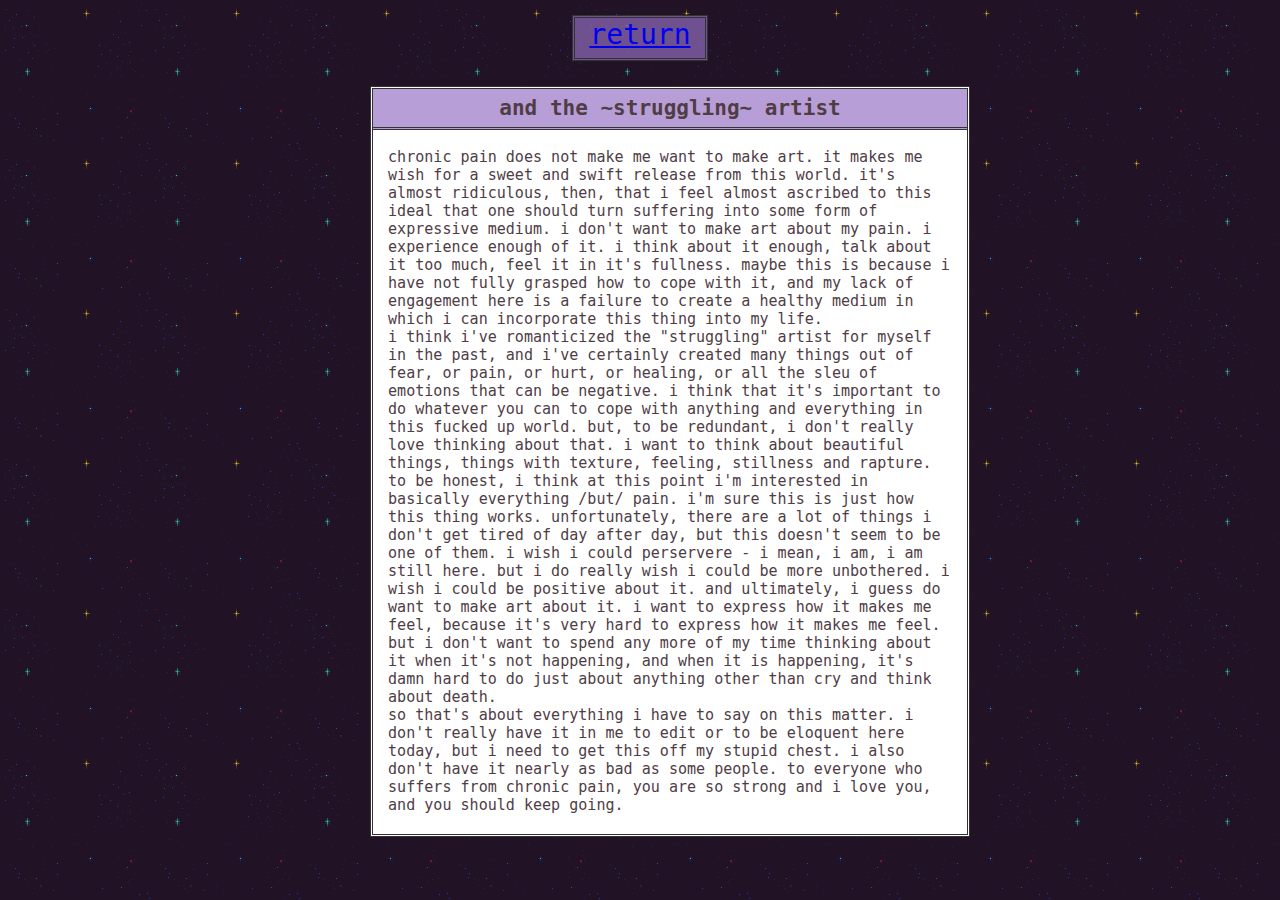
<file: posts/pain.html>
<html lang="en">
<head>
    <meta charset="UTF-8">
    <meta name="viewport" content="width=device-width, initial-scale=1.0">
    <title>an absolute nothingness on chronic pain and art</title>
    <link rel="stylesheet" href="..\blog.css">
    <link rel="icon" type="image/x-icon" href=".\img\cigaret.png">
</head>
<body>
    <div class="header">
        <div class="links">
            <a href="/blog.html" title="return">return</a>
        </div>
    </div>
    <div class="wrapper">
        <div class="wrapper-2">
            <div class="main">
                <div class="box">
                    <h2 id="titlebox">and the ~struggling~ artist</h2>
                    <div class="inner">
                        <p>
                            chronic pain does not make me want to make art. it makes me wish for a sweet and swift release from this world. it's almost ridiculous, then, that i feel almost ascribed to this ideal that one should turn suffering into some form of expressive medium.
                            i don't want to make art about my pain. i experience enough of it. i think about it enough, talk about it too much, feel it in it's fullness. maybe this is because i have not fully grasped how to cope with it, and my lack of engagement here is a failure
                            to create a healthy medium in which i can incorporate this thing into my life. <br>
                           
                            i think i've romanticized the "struggling" artist for myself in the past, and i've certainly created many things out of fear, or pain, or hurt, or healing, or all the sleu of emotions that can be negative. i think that it's important to do whatever you can
                            to cope with anything and everything in this fucked up world. but, to be redundant, i don't really love thinking about that. i want to think about beautiful things, things with texture, feeling, stillness and rapture. to be honest, i think at this point i'm
                            interested in basically everything /but/ pain. i'm sure this is just how this thing works. unfortunately, there are a lot of things i don't get tired of day after day, but this doesn't seem to be one of them. i wish i could perservere - i mean, i am, i am still
                            here. but i do really wish i could be more unbothered. i wish i could be positive about it. and ultimately, i guess do want to make art about it. i want to express how it makes me feel, because it's very hard to express how it makes me feel. but i don't want to spend
                            any more of my time thinking about it when it's not happening, and when it is happening, it's damn hard to do just about anything other than cry and think about death. <br>

                            so that's about everything i have to say on this matter. i don't really have it in me to edit or to be eloquent here today, but i need to get this off my stupid chest. i also don't have it nearly as bad as some people. to everyone who suffers from chronic pain, you are so strong and i love you, and you should keep going.
                           
                           
                           
                           
                           
                           
                           
                            
                        </p>
                    </div>
                </div>
            </div>
        </div>
    </div>
</body>
</html>
</file>
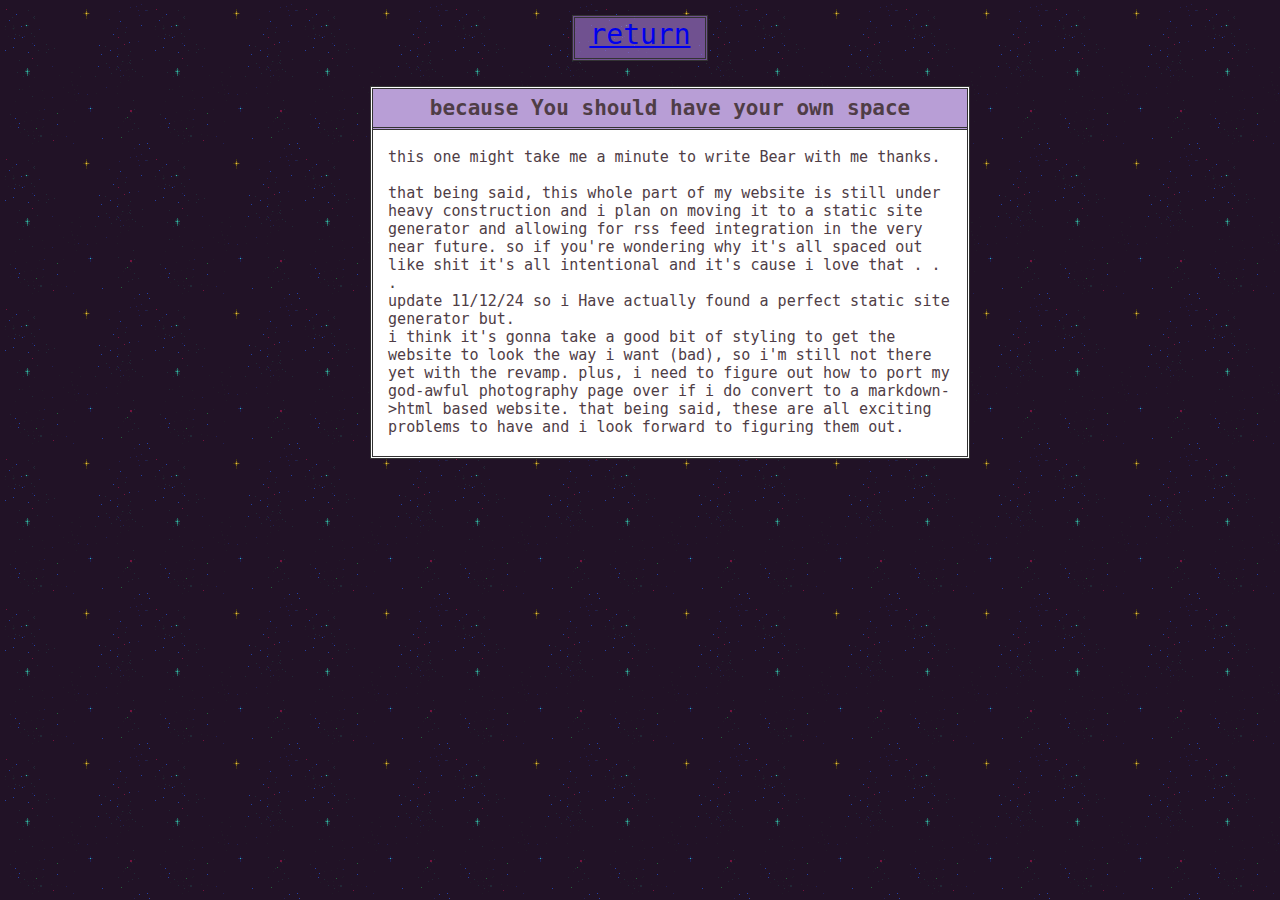
<file: posts/why.html>
<html lang="en">
<head>
    <meta charset="UTF-8">
    <meta name="viewport" content="width=device-width, initial-scale=1.0">
    <title>whats the point !</title>
    <link rel="stylesheet" href="..\blog.css">
    <link rel="icon" type="image/x-icon" href=".\img\cigaret.png">
</head>
<body>
    <div class="header">
        <div class="links">
            <a href="/blog.html" title="return">return</a>
        </div>
    </div>
    <div class="wrapper">
        <div class="wrapper-2">
            <div class="main">
                <div class="box">
                    <h2 id="titlebox">because You should have your own space</h2>
                    <div class="inner">
                        <p>
                            this one might take me a minute to write Bear with me thanks. <br>
                            <br> that being said, this whole part of my website is still under heavy construction and i plan
                            on moving it to a static site generator and allowing for rss feed integration in the very near
                            future. so if you're wondering why it's all spaced out like shit it's all intentional and it's cause
                            i love that . . . <br>
                            update 11/12/24 so i Have actually found a perfect static site generator but. <br>
                            i think it's gonna take a good bit of styling to get the website to look the way i want (bad), so
                            i'm still not there yet with the revamp. 
                            plus, i need to figure out how to port my god-awful photography page over if i do convert to a markdown->html 
                            based website. that being said, these are all exciting problems to have and i look forward to figuring them out.
                            
                        </p>
                    </div>
                </div>
            </div>
        </div>
    </div>
</body>
</html>
</file>
<file: blog.css>
body {
    background-image: url(../img/stars.gif);
    background-repeat: repeat;
    font-size: 0.875em;
    font-family: 'ＭＳ Ｐゴシック', 'MS PGothic', 'メイリオ', monospace;
    padding: 0;
    margin: 0;

    }
    
  .wrapper {
    background: none;
    top: 0;
    margin: 0 auto;
    width: 870px;
    margin-top: 15px;
    margin-bottom: 15px;
    }

  .wrapper-2 {
    position: relative;
    }

  .main, .sidebar-right {
    display: inline-block;
    }

  .sidebar-left, .sidebar-right {
    width: 200px;
    position: absolute;
    top: 0;
    }

  .sidebar-left, .sidebar-right {
    width: 175px;
    }
    
  .main {
    width: 600px;
    margin-left: 165px;
    }
    
  .sidebar-left {
    margin-left: 0px;
    }

  .sidebar-right {
    margin-right: 10px;
    margin-left: 10px;
    }
  
  .center {
    display: block;
    margin-left: auto;
    margin-right: auto;
    width: 50%;
  }

  .bottom {
    margin-top: 320px;
    /*width: calc(100% - 185px);*/
    }

  .wrapper {
    color: #4f3d46;
    }
    
  .box {
    border: 3px double #333;
    background: #fff;
    padding: 0;
    margin: 10px 0px 15px 0px;
    }
    
    .header {
      border: 3px double #333;
      background: #9670c2ad;
      text-align: center;
      margin-top: 15px;
      width: 130px;
      height: 40px;
      margin-left: auto;
      margin-right: auto;
  }
    
  .links {
    font-size: 2em;
}
    
  .box img {
    max-width: 100%;
    height: auto;
  }

  .title { /*suppress title, since we're putting the title as text in the header box*/
    display: none;
    }
  
  .footer {
    height: 0;
    }
    
  .box h1, .box h2, .box h3, .box h4 {
    background: #9670c2ad;
    margin: 0;
    padding: 0.35em 0.25em 0.3em 0.25em;
    text-align: center;
    border-bottom: 3px double #333;
    }
    
  .inner {
    padding: 0.25em 1em 0.3em 1em;
    font-size: 1.075em;
    }


  /* For narrow screens: slightly narrows sidebars, and makes the width
   * of the main/center div flexible (sized relative to viewport width.)
   */
  @media(max-width:880px) {
    .wrapper {
      width: calc(340px + 50vw);
      }
    .sidebar-left, .sidebar-right {
      width: 160px;
      }
    .main {
      width: 50vw;
      margin-left: 170px;
      }
    }
  
     /*Mobile compatibility. Just turns it all into a vertical layout.*/  
 /* @media(orientation:portrait) {
    .wrapper {
      width: 96vw;
      margin: 0 auto;
      padding:0;
      position: relative;
      }
    .wrapper-2 {
      width: 94vw;
      margin: 0 auto;
      padding:0;
      position: relative;
      }
    .sidebar-left, .main, .sidebar-right {
      position: relative;
      width: 92vw;
      margin: 0.25rem 1vw;
      }
    } */
</file>
